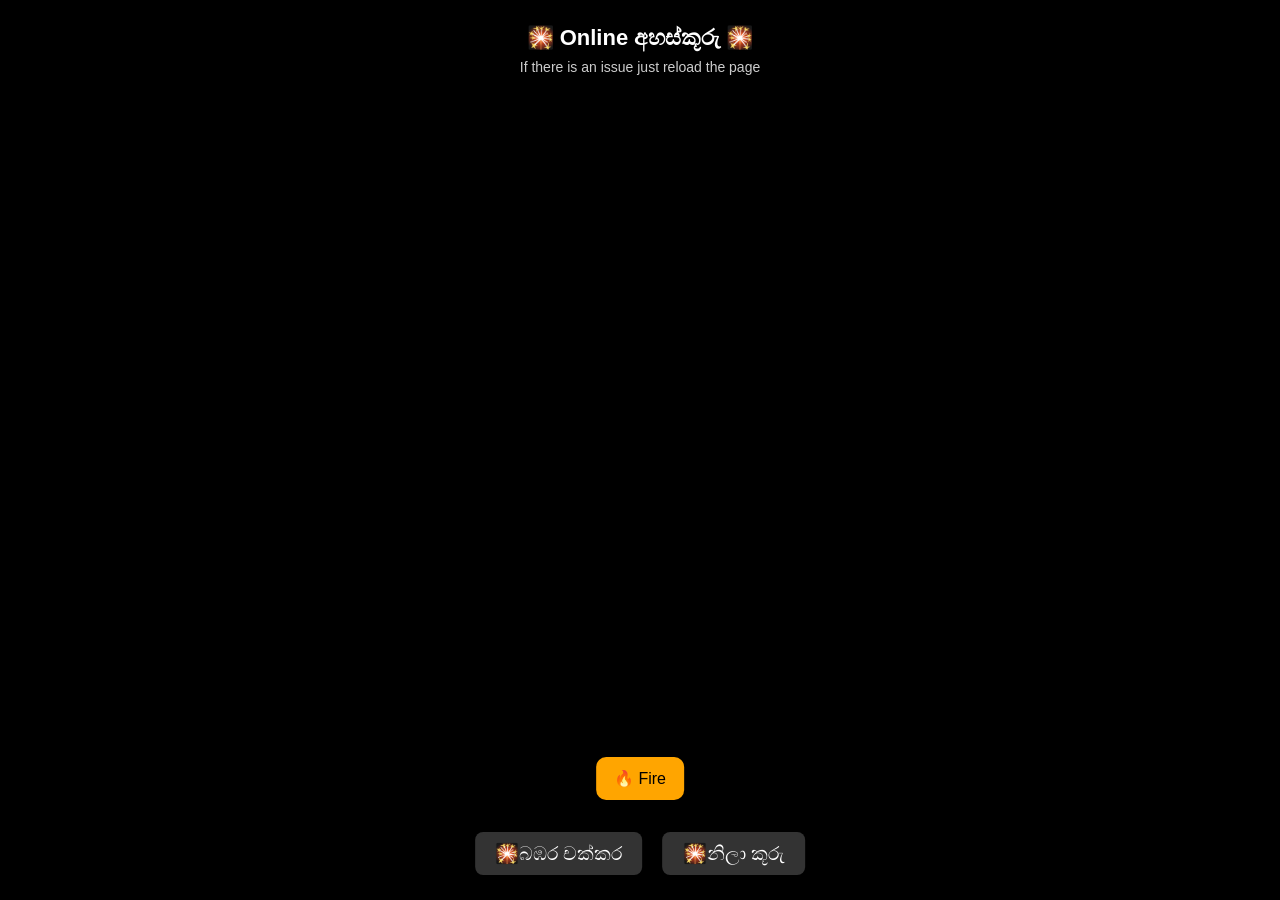
<file: index.html>
<!DOCTYPE html>
<html lang="en">
<head>
  <meta charset="UTF-8" />
  <meta name="viewport" content="width=device-width, initial-scale=1.0"/>
  <title>Firework Launcher 🎆</title>
  <link rel="stylesheet" href="style.css">
</head>
<body>
  <h1>🎇 Online අහස්කූරු 🎇</h1>
  <p>If there is an issue just reload the page</p>
  
  <div class="btn-group">
    <div class="top-row">
      <button class="button" id="fireBtn">🔥 Fire</button>
    </div>
    <div class="bottom-row">
      <button><a href="spinning-firework.html">🎇බඹර චක්කර</a></button>
      <button><a href="nila-firework.html">🎇නිලා කූරු</a></button>
      <!-- <button><a href="cracker-firework.html">🎇රතිඤ්ඤා</a></button> -->
    </div>
  </div>
  
  <canvas id="canvas"></canvas>

  <script src="script.js"></script>
</body>
</html>
</file>
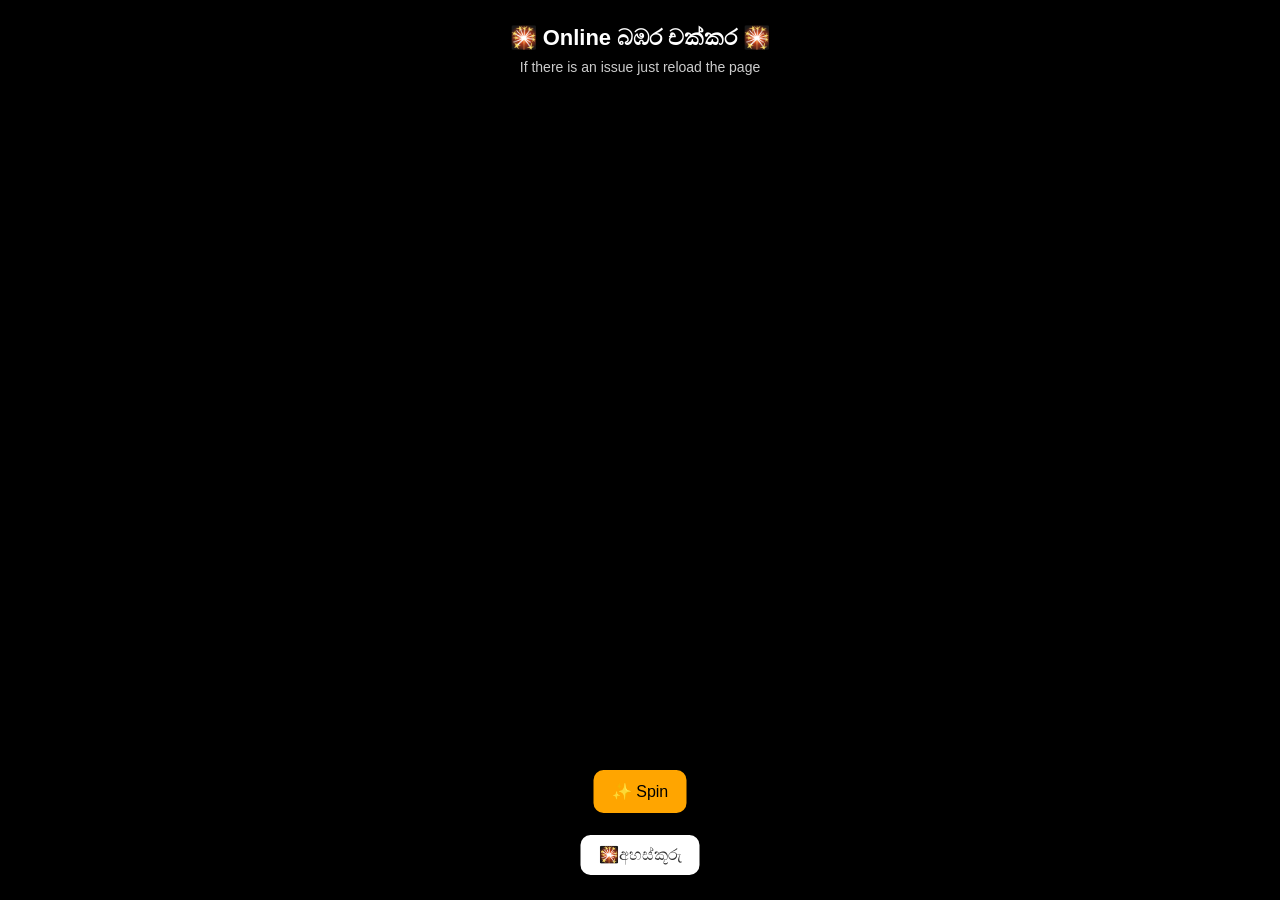
<file: firework2.html>
<!DOCTYPE html>
<html lang="en">
<head>
  <meta charset="UTF-8" />
  <meta name="viewport" content="width=device-width, initial-scale=1.0"/>
  <title>Firework Launcher 🎆</title>
  <link rel="stylesheet" href="style.css">
</head>
<body>
  <h1>🎇 Online බඹර චක්කර 🎇</h1>
  <p>If there is an issue just reload the page</p>
  <div class="btn-group">
    <button id="spinBtn">✨ Spin</button>
    <button id="backBtn"><a href="index.html" id="backBtn">🎇අහස්කූරු </a></button>
  
  </div>
  <canvas id="canvas"></canvas>
  <script src="fireworks.js"></script>
</body>
</html>
</file>
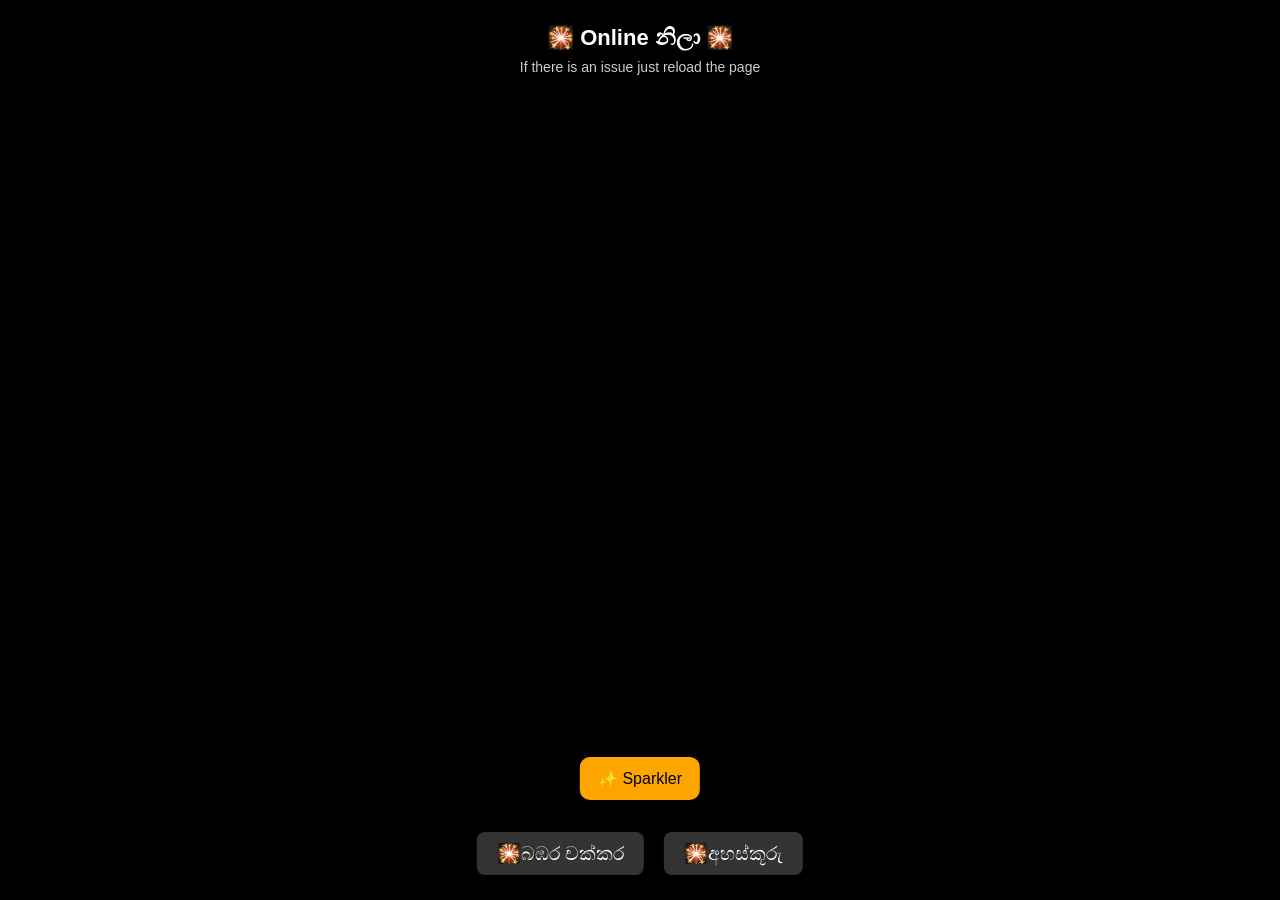
<file: nila-firework.html>
<!DOCTYPE html>
<html lang="en">
<head>
  <meta charset="UTF-8" />
  <meta name="viewport" content="width=device-width, initial-scale=1.0"/>
  <title>Firework Launcher 🎆</title>
  <link rel="stylesheet" href="style.css">
</head>
<body>
  <h1>🎇 Online නිලා 🎇</h1>
  <p>If there is an issue just reload the page</p>

  <div class="btn-group">
    <div class="top-row">
      <button class="button" id="sparklerBtn">✨ Sparkler</button>
    </div>
    <div class="bottom-row">
      <button><a href="spinning-firework.html">🎇බඹර චක්කර</a></button>
      <button><a href="index.html">🎇අහස්කූරු</a></button>
      <!-- <button><a href="cracker-firework.html">🎇රතිඤ්ඤා</a></button> -->
    </div>
  </div>
  
  <canvas id="canvas"></canvas>

  <script src="nila-script.js"></script>
</body>
</html>
</file>
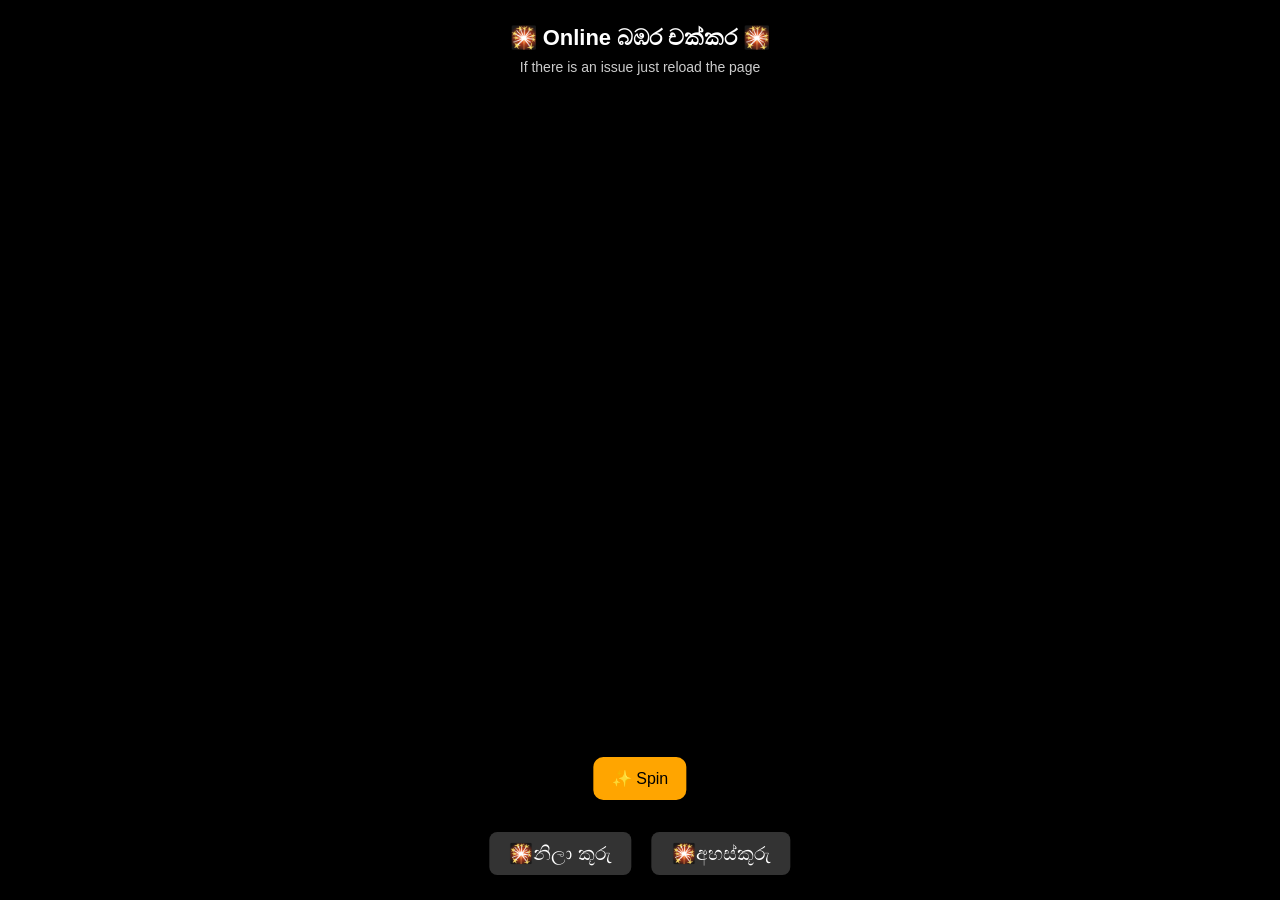
<file: spinning-firework.html>
<!DOCTYPE html>
<html lang="en">
<head>
  <meta charset="UTF-8" />
  <meta name="viewport" content="width=device-width, initial-scale=1.0"/>
  <title>Firework Launcher 🎆</title>
  <link rel="stylesheet" href="style.css">
</head>
<body>
  <h1>🎇 Online බඹර චක්කර 🎇</h1>
  <p>If there is an issue just reload the page</p>
  <div class="btn-group">
    <div class="top-row">
      <button id="spinBtn">✨ Spin</button>
    </div>
    <div class="bottom-row">
      <button><a href="nila-firework.html">🎇නිලා කූරු</a></button>
      <button><a href="index.html">🎇අහස්කූරු</a></button>
      <!-- <button><a href="cracker-firework.html">🎇රතිඤ්ඤා</a></button> -->
    </div>
  </div>
  <canvas id="canvas"></canvas>
  <script src="fireworks.js"></script>
</body>
</html>
</file>
<file: style.css>
* {
  box-sizing: border-box;
}

body, html {
  margin: 0;
  padding: 0;
  overflow: hidden;
  background: black;
  font-family: Arial, sans-serif;
}

#canvas {
  display: block;
  width: 100vw;
  height: 100vh;
}

h1 {
  position: absolute;
  top: 10px;
  width: 100%;
  text-align: center;
  color: white;
  font-size: 22px;
  z-index: 10;
  text-shadow: 2px 2px 5px #000;
  white-space: nowrap;
}

p {
  position: absolute;
  top: 45px;
  width: 100%;
  text-align: center;
  color: #ccc;
  font-size: 14px;
  z-index: 10;
}

.btn-group {
  position: absolute;
  bottom: 20px;
  left: 50%;
  transform: translateX(-50%);
  display: flex;
  gap: 12px;
  z-index: 10;
  white-space: nowrap;
  display: flex;
  flex-direction: column;
  align-items: center;
}

.top-row {
  margin-bottom: 10px;
}

.bottom-row {
  display: flex;
  gap: 10px;
}

.bottom-row button a {
  text-decoration: none;
  color: white;
  font-size: 1.2em;
}

.bottom-row button {
  background-color: #333;
  padding: 10px 20px;
  border-radius: 8px;
  cursor: pointer;
}

button {
  margin: 5px;
  padding: 12px 18px;
  font-size: 16px;
  border: none;
  border-radius: 10px;
  cursor: pointer;
  transition: background 0.3s;
  box-shadow: 0 4px 6px rgba(0, 0, 0, 0.3);
}

#spinBtn, #sparklerBtn, #fireBtn {
  background-color: orange;
  color: #000;
}

#backBtn {
  background-color: #fff;
  color: #333;
  text-decoration: none;
  display: inline-block;
  text-align: center;
  line-height: 1;
}

button:active {
  transform: scale(0.96);
}
</file>
